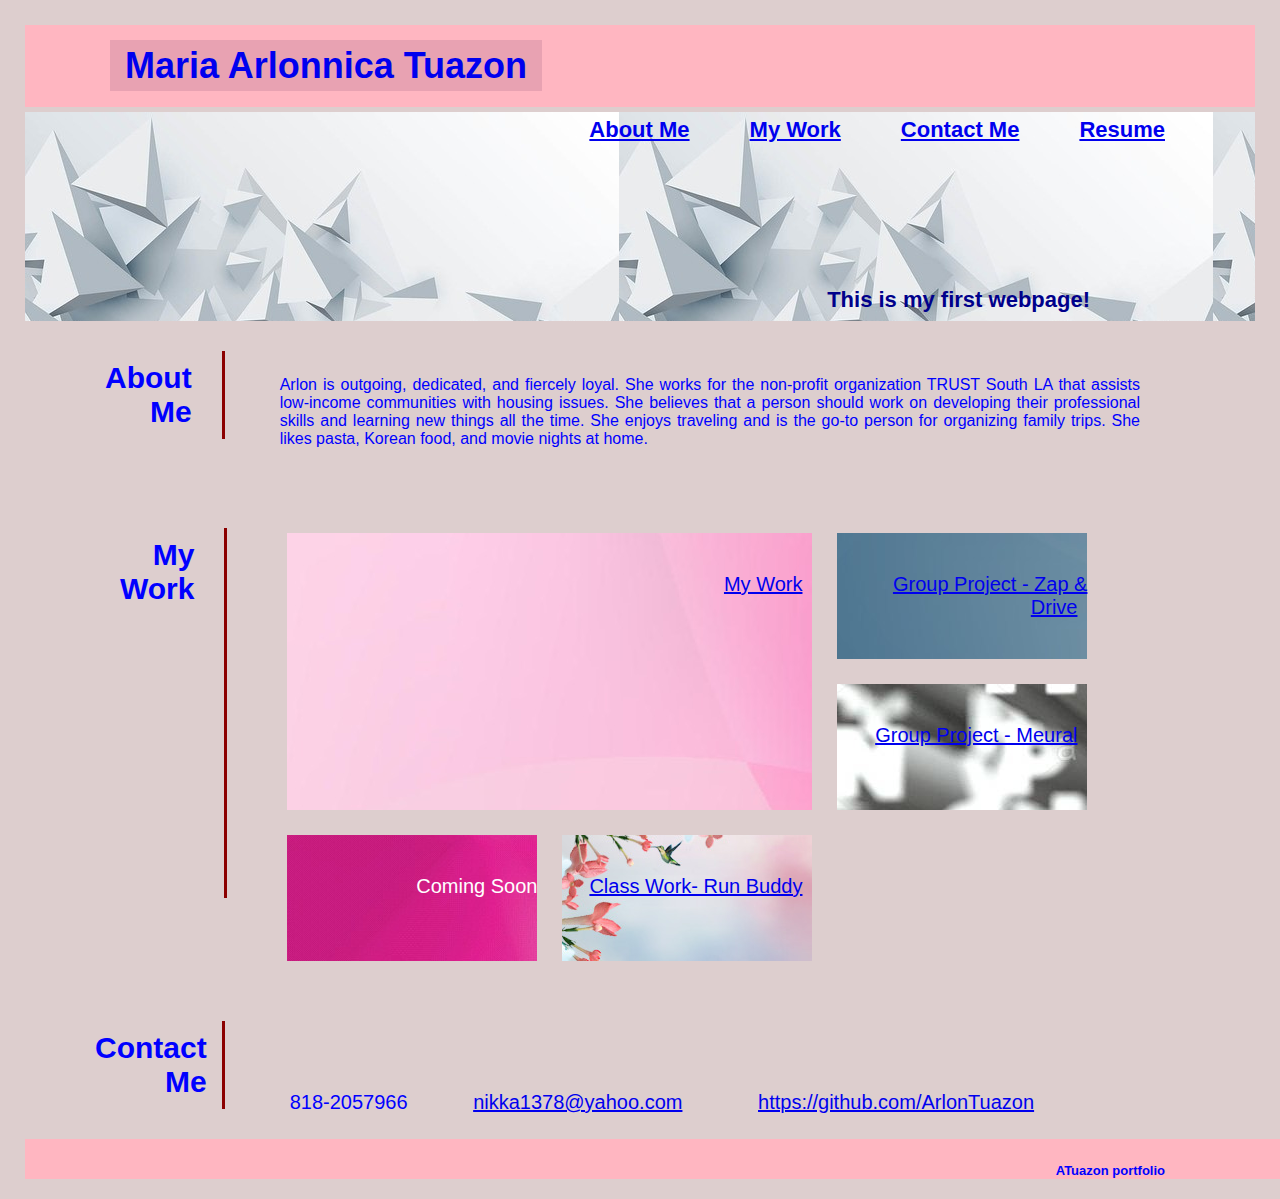
<file: index.html>
<!DOCTYPE html>
<html lang="en">
<head>
    <meta charset="UTF-8">
    <meta name="viewport" content="width=device-width, initial-scale=1.0">
    <title>Arlon's Portfolio</title>
    <link rel="stylesheet" href="./assets/css/style.css" />
    
</head>
<body>
    <!--Navigation part-->
    <header>
       <h1><a href="./businesscard.html">Maria Arlonnica Tuazon</a></h1>
       <nav id="navbar">
            <!--Unordered list element-->
            <ul>
                <li><a href="#About-Me">About Me</a></li>
                <li><a href="#My-Work">My Work</a></li>
                <li><a href="#Contact-Me">Contact Me</a></li>
                <li><a href="../myportfolio/assets/ResumeArlon.pdf">Resume</a></li>
            </ul>
       </nav>
    </header>

    <!--Hero page-->
    <section class="hero">
        <div>
       <h2>This is my first webpage!</h2>
       </div>
    </section>
    <!--Everything About Me part-->
   
    <!--About Me-->
    <section class="About-Me">
        <div class="aboutme">
        <h2>About<br>Me</h2>
                     
                <p >Arlon is outgoing, dedicated, and fiercely loyal. 
                    She works for the non-profit organization TRUST South LA that assists low-income communities with housing issues. 
                    She believes that a person should work on developing their professional skills and learning new things all the time.
                    She enjoys traveling and is the go-to person for organizing family trips.
                    She likes pasta, Korean food, and movie nights at home.
                </p>
             
         </div>   
    </section>
   <!--My Work part-->
    <section id="My-Work">
        <div class="mywork">
            <h2>My<br>Work</h2>
            <div class="container">
                <div class="item a"><a href="http://meural.herokuapp.com/">Group Project - Meural</a></div>
                <div class="item b">Coming Soon</div>
                <div class="item c">
                    <a href="https://arlontuazon.github.io/my-portfolio/">My Work</a></div>
                <div class="item d">
                    <a href="https://arlontuazon.github.io/ZapDrive/">Group Project - Zap & Drive</a></div>
                <div class="item e"><a href="https://arlontuazon.github.io/run-buddy">Class Work- Run Buddy</a></div>
                    
        </div>   
        </div>
    </section>

    <!--Contact Me part-->
    <section id="Contact-Me">
       <div class=contactme>
        <h2>Contact<br> Me</h2>
        
        <ul>
            <li> 818-2057966</li>
            <li><a href="mailto:nikka1378@yahoo.com">nikka1378@yahoo.com</a></li>
            <li><a href="https://github.com/ArlonTuazon">https://github.com/ArlonTuazon</a></li>
        </ul>
        
    </div>
    </section>

    <!--Footer-->
    <footer>
        
        <h3>ATuazon portfolio</h3>
    </footer>
      
    
</body>
</html>
</file>
<file: assets/css/style.css>
*{
    margin: 5px;
    padding: 5px;
    
 }

body {
    font-family: 'Lucida Sans', 'Lucida Sans Regular', 'Lucida Grande', 'Lucida Sans Unicode', Geneva, Verdana, sans-serif;
    background-color: rgb(221, 206, 206);
  }

  header {
      padding: 20px 30px;
      background-color: lightpink;
  }
  
  header h1{
      font-weight: bolder;
      font-size: 36px;
      color: darkblue;
      margin: 0;
      display: inline;
      margin-left: 55px;
      background: #5252;
      
  }
   header a {
      font-weight: bolder;
      text-decoration: none;
  }
 
/* Navbar styles*/
  #navbar {
      display: inline;
      padding: 5px 10px;
      margin-left: 5px;
      text-decoration: none;
      font-size: 22px;
      float: right;
      overflow: hidden;
              
  }
 #navbar ul {
      display: flex;
      align-items: right;
      list-style: none;
      padding: 0px 10px;
      float: none;
      width: 100%;
  }

  #navbar li a {
      display: flex;
      padding: 5px 10px;
      margin: 0 10px;
      text-decoration: underline;
      border-radius: 5px;

  }
  #navbar li a:hover {
      background-color: pink;
      color: blue;
  }

  /*footer style*/
  footer{
      background: lightpink;
      width: 100%;
      padding: 20px;
      margin-bottom: 0px;
      
  }
  footer h3 {
      display: inline;
      color: blue;
      float: right;
      line-height: 1;
      margin-right: 100px;
      font-size: small;
      box-sizing: border-box;
      padding: 0px 20px;
  }
  /* hero Styles*/
  .hero {
      padding: 100px;
      background-image: url("../hero.jpg");
      height: 1.0vh;
      flex: auto;
      
          
      }
  .hero h2 {
      float: right;
      color: darkblue;
      font-family: Verdana, Geneva, Tahoma, sans-serif;
      font-size: 22px;
      padding: 5px 50px;
      margin-top: 60px;
      
  }

  /* Section About Me */
  

 .aboutme h2{
      float: left;
      font-size: 30px;
      color: blue;
      margin-top: 10px;
      margin-bottom: 50px;
      margin-left: 35px;
      border-right: 3px solid;
      border-color: darkred;
      text-align: right;  
      padding: 10px 30px; 
      display: flex; 
          
  }
   .aboutme p {
      margin: 10px 80px;
      text-align: justify;
      padding: 25px 20px 25px 50px;
      display: flex;
      color: blue;
  }

  /*My Work Section*/
 .mywork h2{
      float: left; 
      display: flex;
      margin: 10px 50px;
      text-align: right;
      padding: 10px 30px;
      border-right: 3px solid;
      border-color: darkred;
      height: 350px;
      font-size: 30px;
      color: blue;
      
  }
  
  /* css grid styles*/
  .container {
    display: grid;
    
    width: 90vh;
    grid-template-columns: 1fr 1fr 1fr;
    grid-gap: 15px;
    grid-template-rows: 1fr 1fr 1fr;
       
  }
 
  .item {
    color: white;
    padding: 2em 0;
    font-size: 20px;
    border-color: 2px pink;
    
    align-items: left;
    text-align: end;
 }
  
  .a {
    background-image: url("../images/comingsoon.jpg");
    z-index: 2;
  }
  
  .b {
    background-image: url("../images/pink.jpg");
    z-index: 2;
  }
  
  .c {
    background-image: url("../images/wavepink.jpg");
    z-index: 2;
    grid-row: 1/3;
    grid-column: 1/3;
    
  }
  .c :hover {
    Opacity: 0.5;
  }
  
  .d {
    background-image: url("../images/runbuddy.jpg");
     z-index: 2;
  }
  .d :hover {
    box-shadow: inset 0 0 100px 100px rgba(255, 255, 255, 0.1);
  }
  
  .e {
    background-image: url("../images/birds.jpg");
  }
    
  .c {
    grid-row: 1 / span 2;
    grid-column: 1 / span 2;
    z-index: 2;
    
  }
  .d {
    grid-row: 1/2;
    z-index: 2;
  }

  .contactme h2{
      display: flex;
      float:left;
      border-right: 3px solid;
      margin: 10px 40px; 
      padding: 10px 15px;
      text-align: right;
      font-size: 30px;
      border-color: darkred;
      color: blue;
      
      
  }
  .contactme ul{
     font-size: 20px;
     list-style: none;
     
     margin-right: 15px;
     
     
     padding: 75px 25px 0;
     
  }
  .contactme ul li {
      display: inline;
      padding: 20px 20px 50px;
      color: blue;
    
    }
  /* MEDIA QUERY FOR SMALLER DESKTOP SCREENS AND SMALLER */
@media screen and (max-width: 980px) {
  #navbar ul {
    margin-top: 20px;
    
  }

  #navbar ul li a {
    font-size: 20px;
  }
  }
  
  /* MEDIA QUERY FOR TABLETS AND SMALLER */
  @media screen and (max-width: 768px) {
    header h1 {
      grid-column: span 1 !important;
      font-size: 80px;
    }
  }
  
  /* MEDIA QUERY FOR MOBILE PHONES AND SMALLER */
  @media screen and (max-width: 575px) {
    header h1 {
      font-size: 80px;
    }
    #navbar ul a{
      margin: 10px 0;
      padding: 20px 5px;
     
    }
  }
</file>
